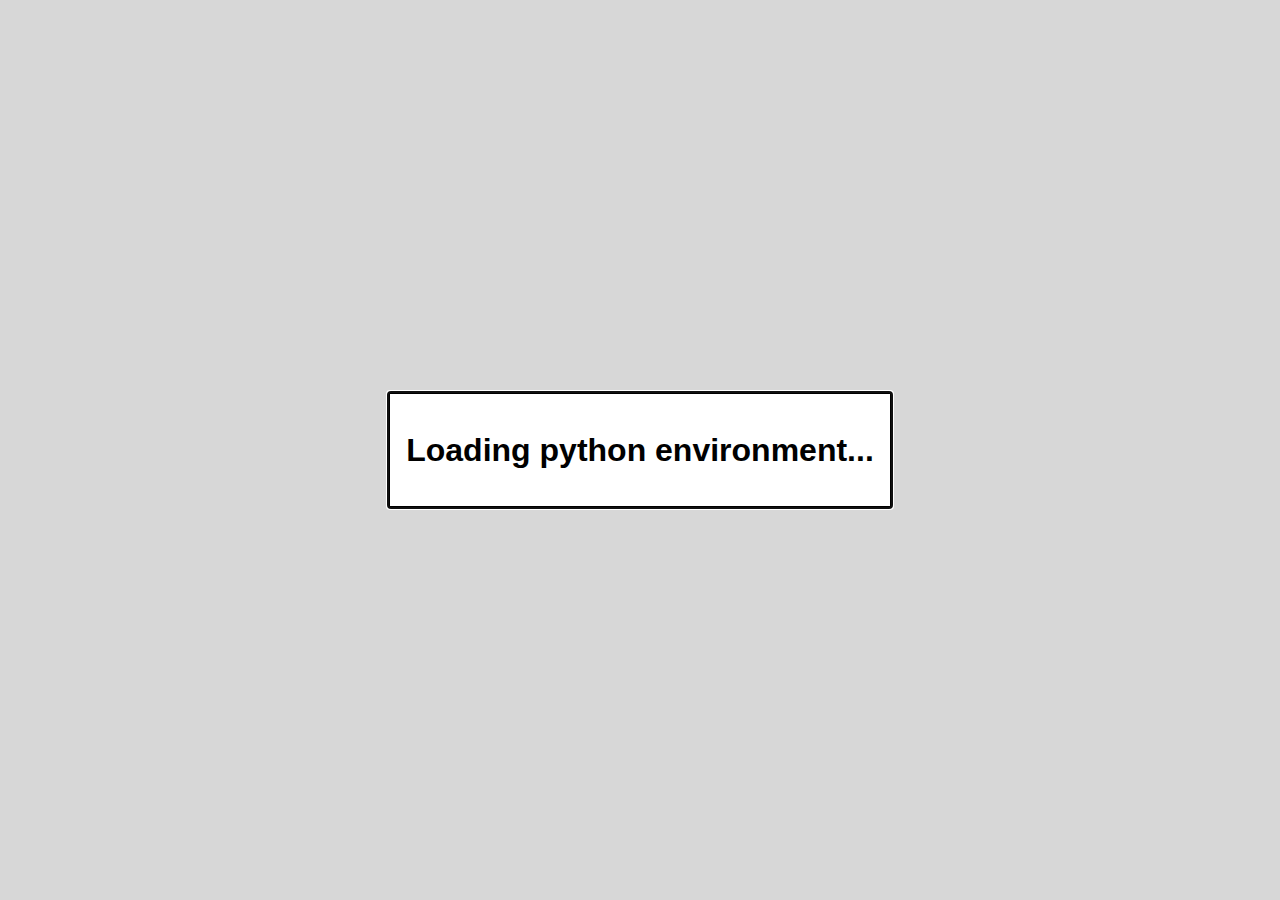
<file: index.html>
<!doctype html>
<html lang="en">
    <head>
        <!-- Recommended meta tags -->
        <meta charset="UTF-8">
        <meta name="viewport" content="width=device-width,initial-scale=1.0">

        <!-- PyScript CSS -->
        <link rel="stylesheet" href="https://pyscript.net/releases/2024.1.1/core.css">
        <link rel="stylesheet" href="style.css">

        <!-- This script tag bootstraps PyScript -->
        <script type="module" src="https://pyscript.net/releases/2024.1.1/core.js"></script>

        <!-- loading screen JavaScript closes the loading dialog when python is ready -->
        <script type="module">
            const loading = document.getElementById("loading")
            addEventListener("py:ready", () => loading.close())
            loading.showModal()
        </script>


        <!-- webpage title (shows in browser tab) -->
        <title>Pyscript Web Dice Roller</title>
    </head>

    <body>
        <dialog id="loading"><h1>Loading python environment...</h1></dialog>
        <!-- Start of your code -->

        <select id="diceType" py-change="select_face_option">
            <option value="2">Coin</option>
            <option value="4">D4</option>
            <option value="6">D6</option>
            <option value="8">D8</option>
            <option value="10">D10</option>
            <option value="12">D12</option>
            <option value="20">D20</option>
        </select>
        <input type="number" id="diceNumber" name="hype"><br><br>
        <button type="button" py-click="roll_all_dice">Roll Dice!</button>
        <button type="reset" py-click="clear_history">Clear</button>
         <div id="result"></div>




    </body>
</html>


<!-- End of your code -->
        <script type="py" src="main.py" typeof="style.css" config="./pyscript.json"></script>
    </body>
</html>
</file>
<file: style.css>
body {
    font-family: Arial, sans-serif;
    display: flex;
    justify-content: center;
    align-items: center;
    height: 100vh;
    background-color: #f0f0f0;
    margin: 0;
}

.container {
    text-align: center;
}

.dice {
    display: inline-block;
    width: 100px;
    height: 100px;
    background: #fff;
    border: 2px solid #333;
    border-radius: 10px;
    margin: 10px;
    line-height: 100px;
    font-size: 48px;
    font-weight: bold;
    color: #333;
}

.dice::before {
    content: '';
    display: block;
    margin: 0 auto;
    width: 30px;
    height: 30px;
    background: #333;
    border-radius: 50%;
    position: absolute;
    top: 50%;
    left: 50%;
    transform: translate(-50%, -50%);
}

button {
    padding: 10px 20px;
    font-size: 16px;
    background-color: #4CAF50;
    color: black;
    border: none;
    border-radius: 5px;
    cursor: pointer;
    margin-top: 20px;
}
</file>
